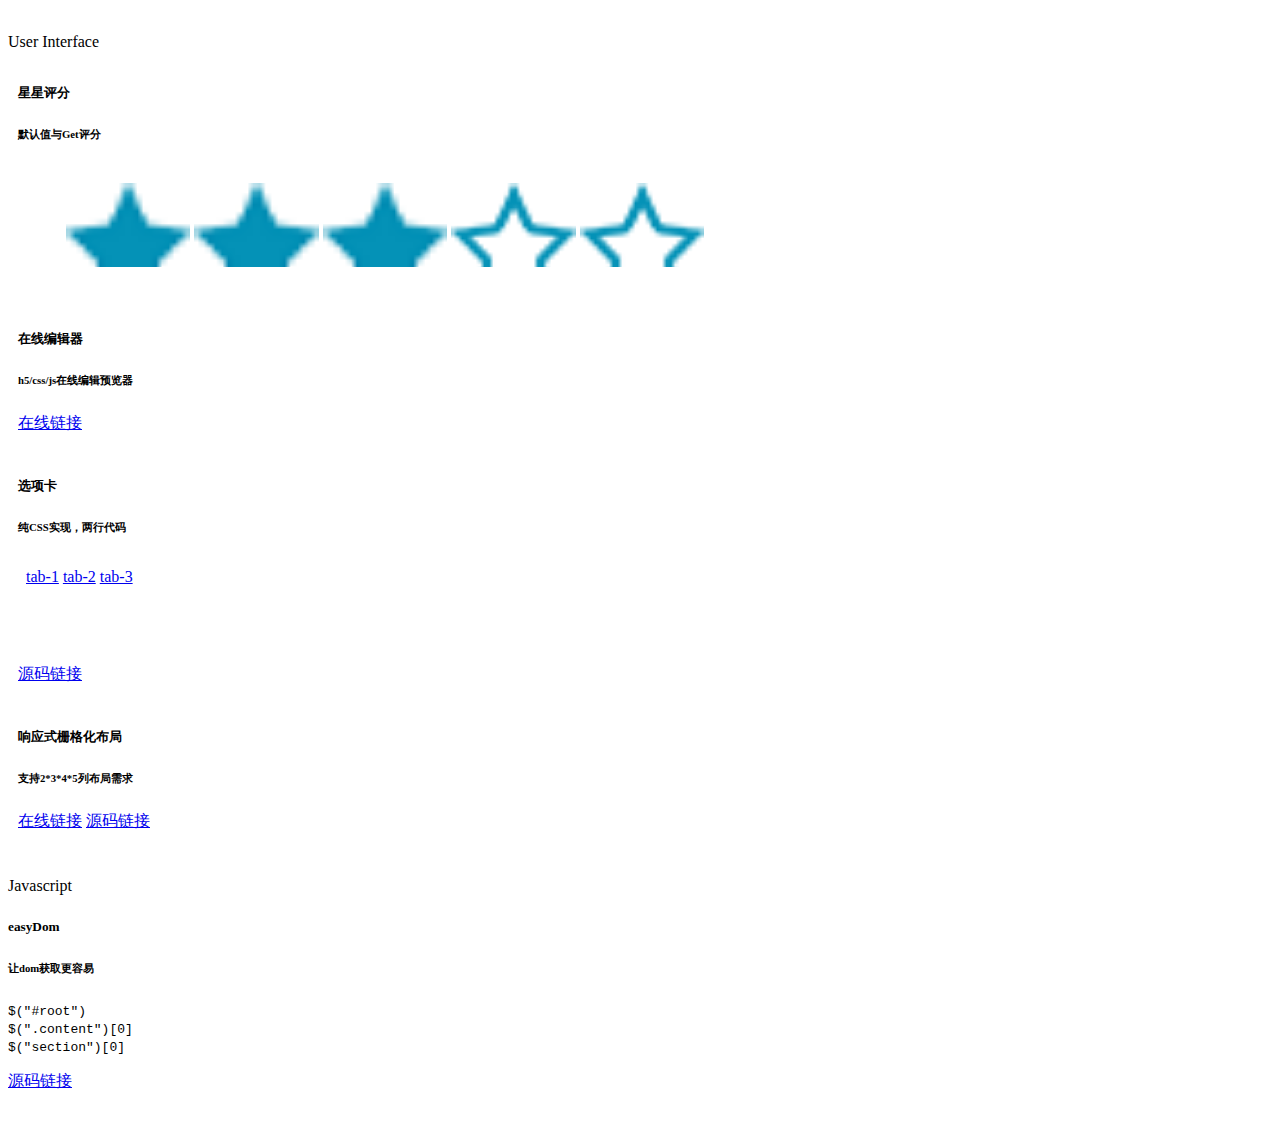
<file: index.html>
<!DOCTYPE html>
<html lang="en">

<head>
    <meta charset="UTF-8">
    <meta name="viewport" content="width=device-width, initial-scale=1.0">
    <meta http-equiv="X-UA-Compatible" content="ie=edge">
    <title>ComponentsUI</title>
    <link rel="stylesheet" href="https://stackpath.bootstrapcdn.com/bootstrap/4.1.2/css/bootstrap.min.css" integrity="sha384-Smlep5jCw/wG7hdkwQ/Z5nLIefveQRIY9nfy6xoR1uRYBtpZgI6339F5dgvm/e9B"
        crossorigin="anonymous">
    <style>
        #home {
            padding: 2.8vh 0;
        }

        .row:first-child {
            margin-top: 0
        }

        .row {
            margin-top: 3.8vh
        }

        h5 {
            line-height: 1.5
        }

        .col-md-3 {
            padding: 10px
        }

        .card {
            width: 100%
        }
    </style>
</head>

<body id="home">
    <div class="container">
        <div class="row">
            <div class="col-12">
                <label>User Interface</label>
            </div>
            <div class="col-md-3 col-xs-12">
                <div class="card">
                    <div class="card-body">
                        <h5 class="card-title">星星评分</h5>
                        <h6 class="card-subtitle mb-2 text-muted">默认值与Get评分</h6>
                        <p class="card-text">
                            <iframe src="./src/componentsHTML/star/index.html" frameborder="0" width="100%" height="100"></iframe>
                        </p>
                    </div>
                </div>
            </div>
            <div class="col-md-3 col-xs-12">
                <div class="card">
                    <div class="card-body">
                        <h5 class="card-title">在线编辑器</h5>
                        <h6 class="card-subtitle mb-2 text-muted">h5/css/js在线编辑预览器</h6>
                        <a href="https://jilaokang.club/editor">在线链接</a>
                    </div>
                </div>
            </div>
            <div class="col-md-3 col-xs-12">
                <div class="card">
                    <div class="card-body">
                        <h5 class="card-title">选项卡</h5>
                        <h6 class="card-subtitle mb-2 text-muted">纯CSS实现，两行代码</h6>
                        <iframe src="./src/componentsHTML/tab/index.html" frameborder="0" width="100%" height="100"></iframe>
                        <a href="https://github.com/jilaokang/ComponentsUI/blob/master/src/componentsHTML/tab/index.html">源码链接</a>
                    </div>
                </div>
            </div>
            <div class="col-md-3 col-xs-12">
                <div class="card">
                    <div class="card-body">
                        <h5 class="card-title">响应式栅格化布局</h5>
                        <h6 class="card-subtitle mb-2 text-muted">支持2*3*4*5列布局需求</h6>
                        <a href="http://jilaokang.club/layout/example/">在线链接</a>
                        <a href="https://github.com/jilaokang/layout">源码链接</a>
                    </div>
                </div>
            </div>
        </div>
        <div class="row">
            <div class="col-12">
                <label>Javascript</label>
            </div>
            <div class="col-md-4 col-xs-12">
                <div class="card">
                    <div class="card-body">
                        <h5 class="card-title">easyDom</h5>
                        <h6 class="card-subtitle mb-2 text-muted">让dom获取更容易</h6>
                        <p class="card-text">
                            <code>
                                $("#root")
                                <br/> $(".content")[0]
                                <br/> $("section")[0]
                            </code>
                        </p>
                        <a href="src/componentsJS/easydom/easydom.js">源码链接</a>
                    </div>
                </div>
            </div>
        </div>
    </div>
    <script src="lib/Parser.js"></script>
    <script>
        // 使用用法 给markdown的div加一个class .markdown
        var parser = new HyperDown;
        !(() => {
            let markdowndomlist = document.getElementsByClassName("markdown")

            for (let item of markdowndomlist) {
                item.innerHTML = parser.makeHtml(item.innerText)
            }
        })()
    </script>
    <script src="https://code.jquery.com/jquery-3.3.1.slim.min.js" integrity="sha384-q8i/X+965DzO0rT7abK41JStQIAqVgRVzpbzo5smXKp4YfRvH+8abtTE1Pi6jizo"
        crossorigin="anonymous"></script>
    <script src="https://cdnjs.cloudflare.com/ajax/libs/popper.js/1.14.3/umd/popper.min.js" integrity="sha384-ZMP7rVo3mIykV+2+9J3UJ46jBk0WLaUAdn689aCwoqbBJiSnjAK/l8WvCWPIPm49"
        crossorigin="anonymous"></script>
    <script src="https://stackpath.bootstrapcdn.com/bootstrap/4.1.2/js/bootstrap.min.js" integrity="sha384-o+RDsa0aLu++PJvFqy8fFScvbHFLtbvScb8AjopnFD+iEQ7wo/CG0xlczd+2O/em"
        crossorigin="anonymous"></script>
</body>

</html>
</file>
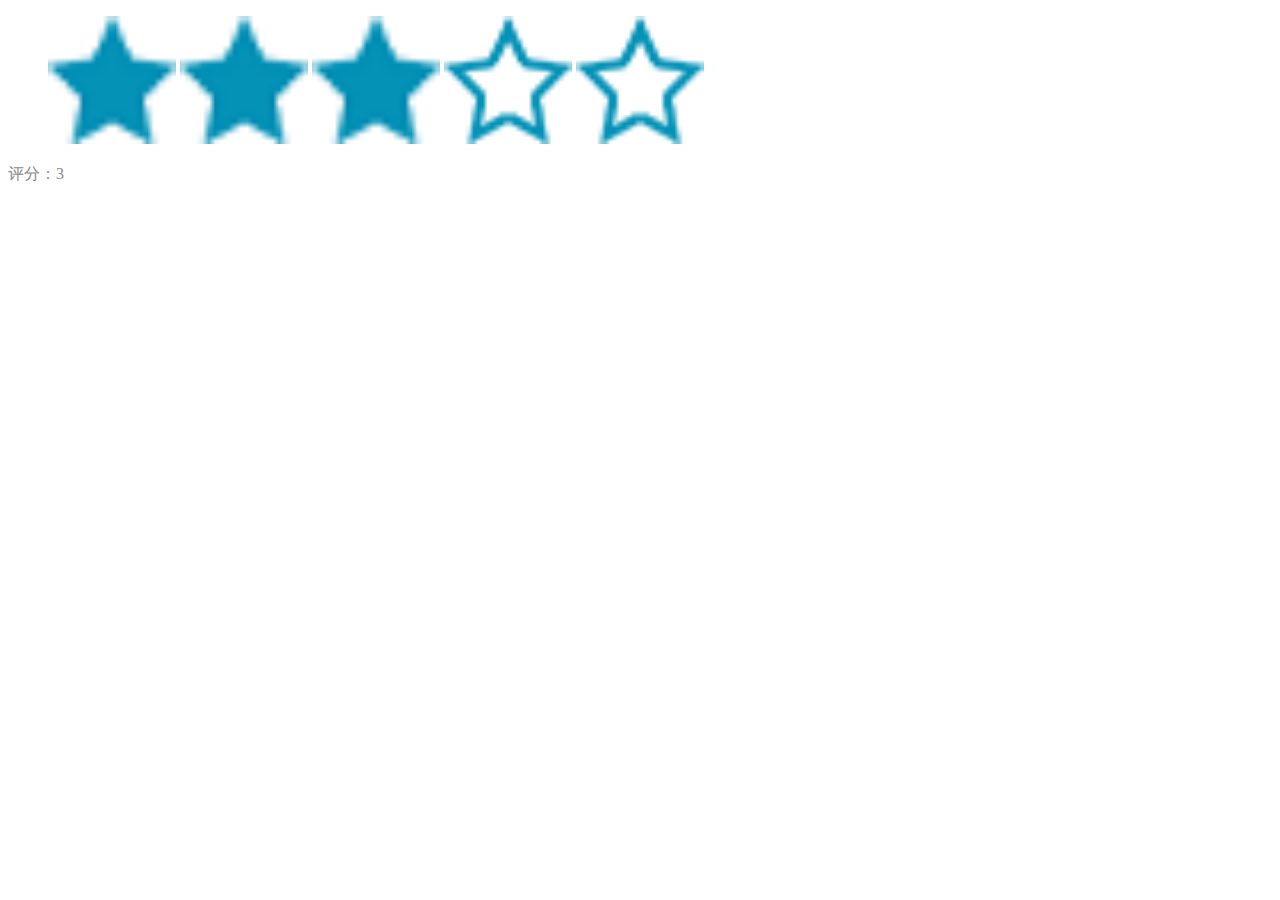
<file: score/star/index.html>
<!DOCTYPE html>
<html lang="en">

<head>
    <meta charset="UTF-8">
    <meta name="viewport" content="width=device-width, initial-scale=1.0">
    <meta http-equiv="X-UA-Compatible" content="ie=edge">
    <title>星星评分</title>
    <style>
        .star li {
            display: inline;
            list-style: none
        }

        .star img {
            width: 10vw;
        }

        #score {
            color: #888
        }
    </style>
</head>

<body>
    <ul class="star">
        <li data-star="1">
            <img src="./WechatIMG25.png" />
        </li>
        <li data-star="2">
            <img src="./WechatIMG25.png" />
        </li>
        <li data-star="3">
            <img src="./WechatIMG25.png" />
        </li>
        <li data-star="4">
            <img src="./WechatIMG25.png" />
        </li>
        <li data-star="5">
            <img src="./WechatIMG25.png" />
        </li>
    </ul>
    <p id="score"></p>
    <script>
        // 默认值为 starvalue
        var starvalue = 3;

        !(() => {
            let starList = document.getElementsByClassName("star")[0].getElementsByTagName("li");

            function init(value) {
                for (let item of starList) {
                    item.getElementsByTagName("img")[0].src = (item.dataset.star > value ?
                        "./WechatIMG26.png" :
                        "./WechatIMG25.png")
                }
                document.getElementById("score").innerHTML = `评分：${starvalue}`
            }
            init(starvalue);

            for (let item of starList) {
                item.addEventListener("click", () => {
                    window.starvalue = item.dataset.star
                    init(item.dataset.star)
                })
            }
        })()
    </script>
</body>

</html>
</file>
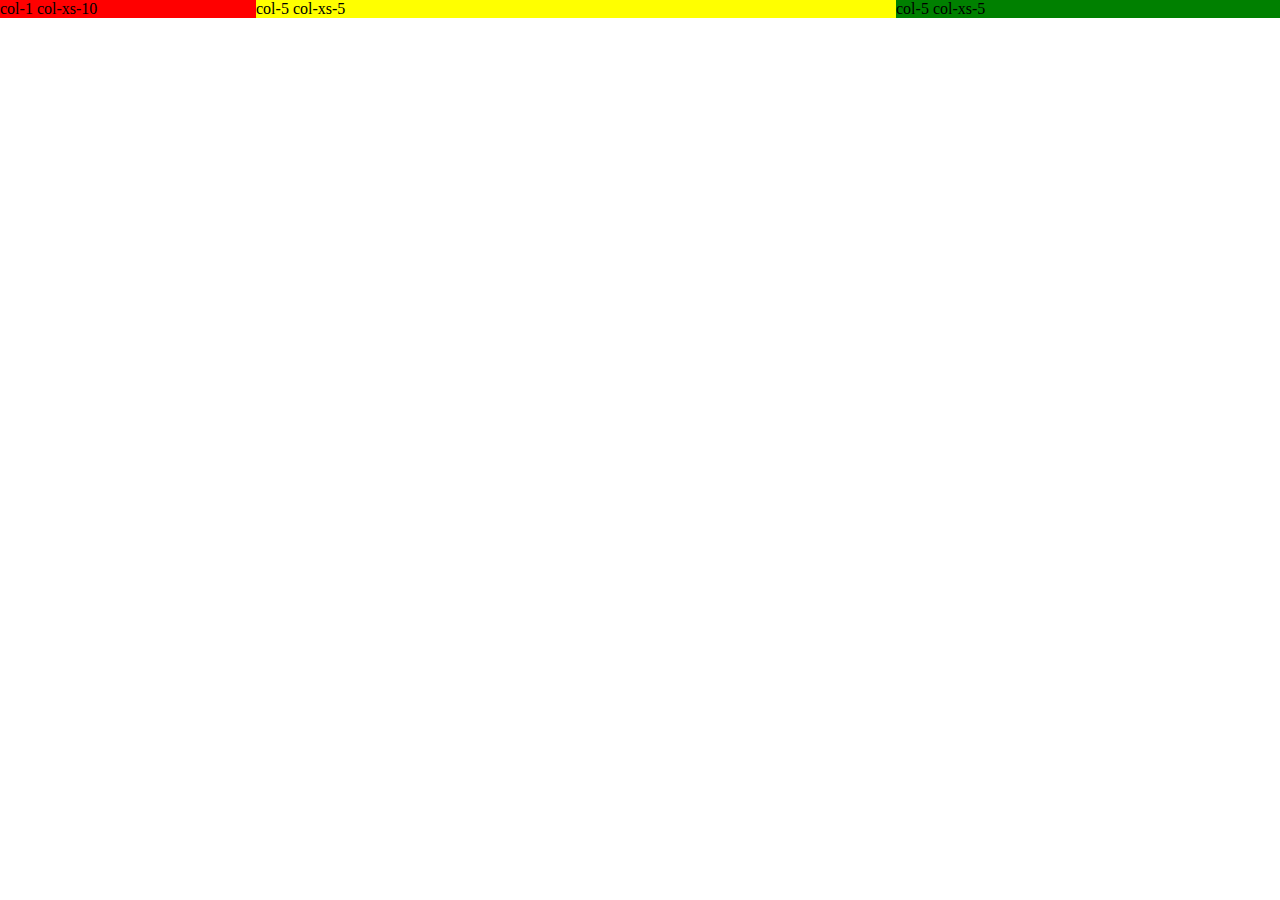
<file: src/componentsHTML/layout/index.html>
<!DOCTYPE html>
<html lang="en">

<head>
    <meta charset="UTF-8">
    <meta name="viewport" content="width=device-width, initial-scale=1.0">
    <meta http-equiv="X-UA-Compatible" content="ie=edge">
    <title>Document</title>
    <link rel="stylesheet" href="layout.css">
</head>

<body>
    <div class="container">
        <div class="row">
            <div class="col-2 col-xs-10" style="background:Red">col-1 col-xs-10</div>
            <div class="col-5 col-xs-5" style="background:yellow">col-5 col-xs-5</div>
            <div class="col-3 col-xs-5" style="background:green">col-5 col-xs-5</div>
        </div>
    </div>
</body>

</html>
</file>
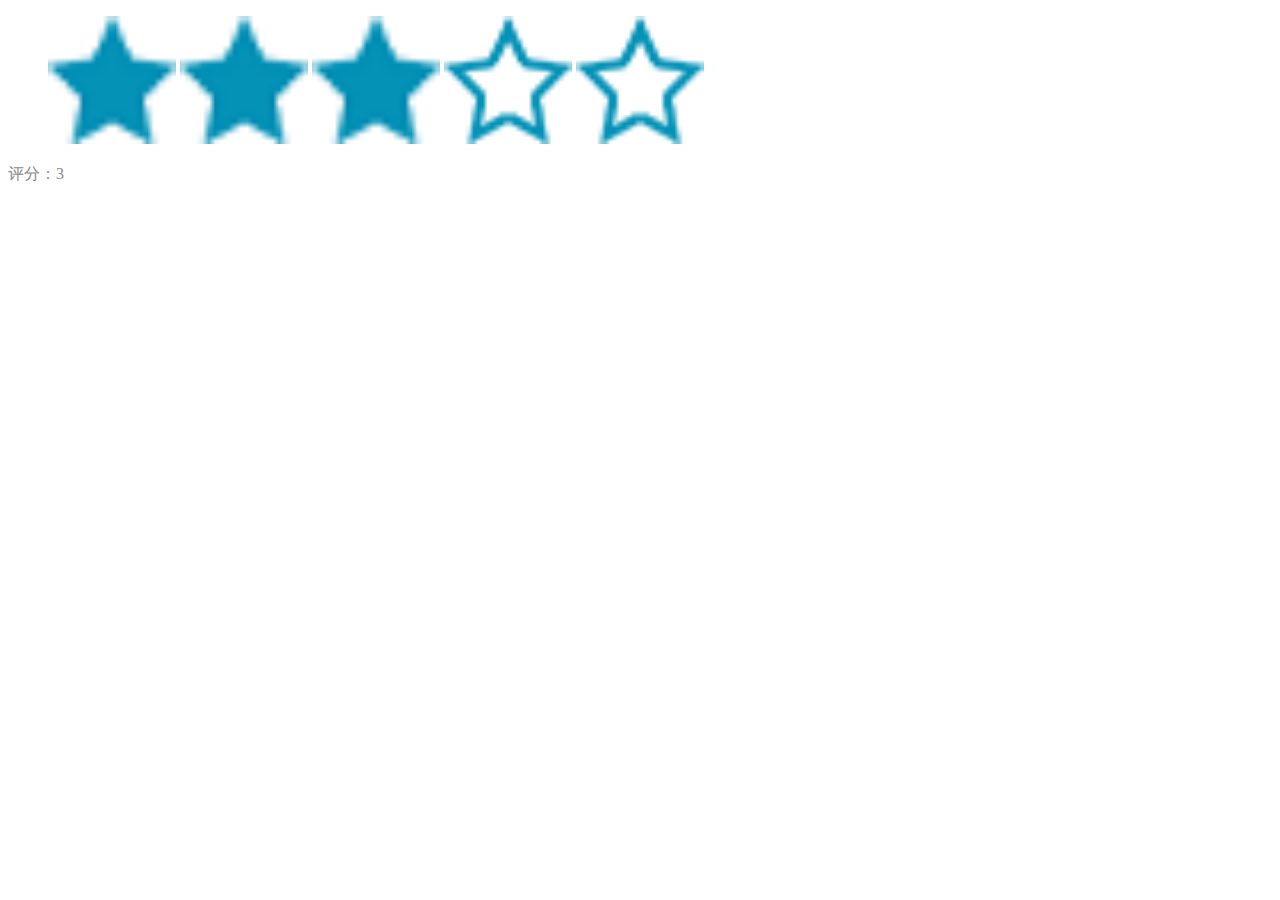
<file: src/componentsHTML/star/index.html>
<!DOCTYPE html>
<html lang="en">

<head>
    <meta charset="UTF-8">
    <meta name="viewport" content="width=device-width, initial-scale=1.0">
    <meta http-equiv="X-UA-Compatible" content="ie=edge">
    <title>星星评分</title>
    <style>
        .star li {
            display: inline;
            list-style: none
        }

        .star img {
            width: 10vw;
        }

        #score {
            color: #888
        }
    </style>
</head>

<body>
    <ul class="star">
        <li data-star="1">
            <img src="./WechatIMG25.png" />
        </li>
        <li data-star="2">
            <img src="./WechatIMG25.png" />
        </li>
        <li data-star="3">
            <img src="./WechatIMG25.png" />
        </li>
        <li data-star="4">
            <img src="./WechatIMG25.png" />
        </li>
        <li data-star="5">
            <img src="./WechatIMG25.png" />
        </li>
    </ul>
    <p id="score"></p>
    <script>
        // 默认值为 starvalue
        var starvalue = 3;

        !(() => {
            let starList = document.getElementsByClassName("star")[0].getElementsByTagName("li");

            function init(value) {
                for (let item of starList) {
                    item.getElementsByTagName("img")[0].src = (item.dataset.star > value ?
                        "./WechatIMG26.png" :
                        "./WechatIMG25.png")
                }
                document.getElementById("score").innerHTML = `评分：${starvalue}`
            }
            init(starvalue);

            for (let item of starList) {
                // fix:把click换成了mouseover,体验有待考究
                item.addEventListener("mouseover", () => {
                    window.starvalue = item.dataset.star
                    init(item.dataset.star)
                })
            }
        })()
    </script>
</body>

</html>
</file>
<file: src/componentsHTML/layout/layout.css>
* {
            padding: 0;
            margin: 0
        }

        .row {
            display: flex;
            flex-wrap: wrap;
            margin: 10px 0;
        }

        .row:first-child {
            margin-top: 0
        }

        .col-1 {
            width: 10%
        }

        .col-2 {
            width: 20%
        }

        .col-3 {
            width: 30%
        }

        .col-4 {
            width: 40%
        }

        .col-5 {
            width: 50%
        }

        .col-6 {
            width: 60%
        }

        .col-7 {
            width: 70%
        }

        .col-8 {
            width: 80%
        }

        .col-9 {
            width: 90%
        }

        .col-10 {
            width: 100%
        }

        @media only screen and (max-width: 600px) {
            .col-xs-1 {
                width: 10%
            }
            .col-xs-2 {
                width: 0%
            }
            .col-xs-3 {
                width: 30%
            }
            .col-xs-4 {
                width: 40%
            }
            .col-xs-5 {
                width: 50%
            }
            .col-xs-6 {
                width: 60%
            }
            .col-xs-7 {
                width: 70%
            }
            .col-xs-8 {
                width: 80%
            }
            .col-xs-9 {
                width: 90%
            }
            .col-xs-10 {
                width: 100%
            }
        }
</file>
